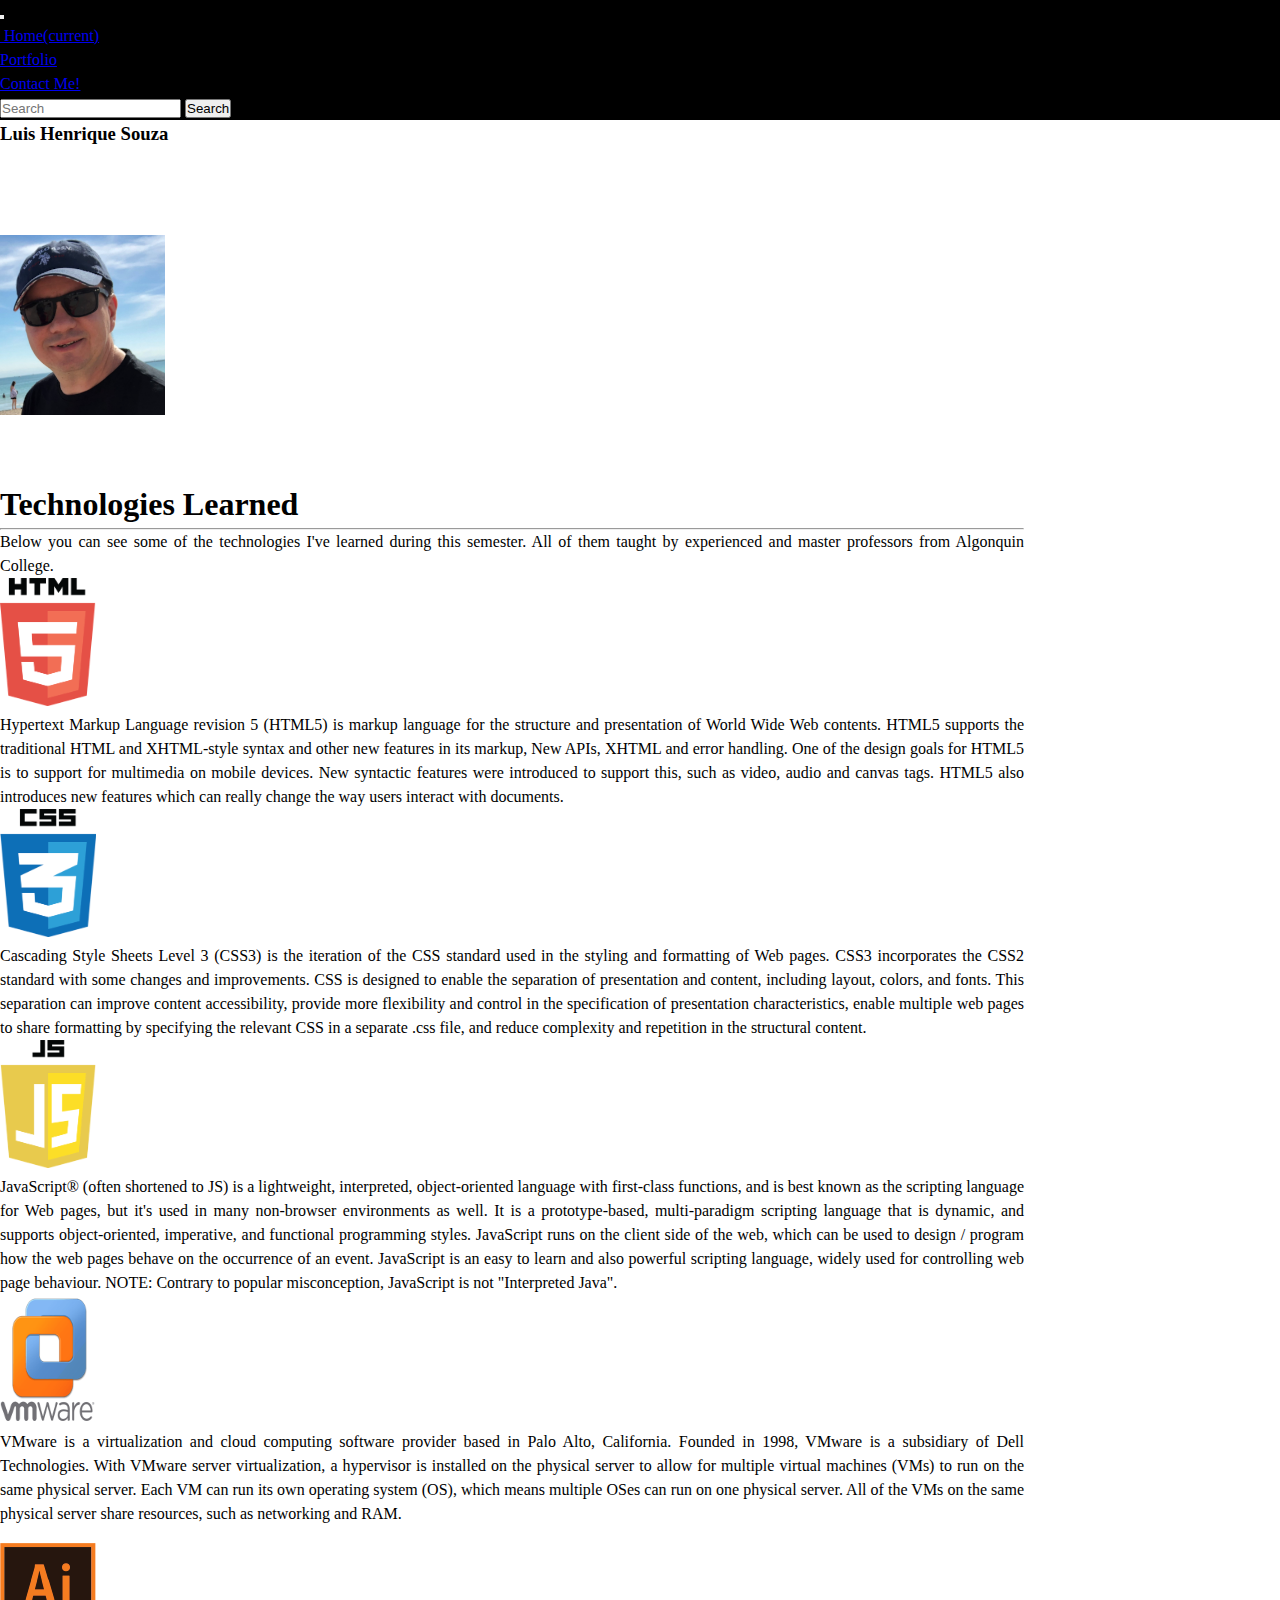
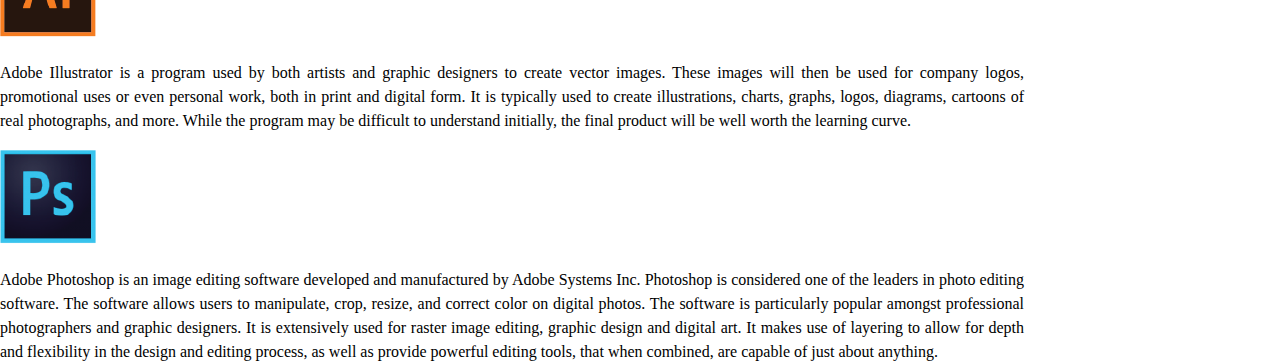
<file: index.html>
<!DOCTYPE html>
<html lang="en">

<head>
    <link rel="stylesheet" href="https://stackpath.bootstrapcdn.com/bootstrap/4.1.3/css/bootstrap.min.css" integrity="sha384-MCw98/SFnGE8fJT3GXwEOngsV7Zt27NXFoaoApmYm81iuXoPkFOJwJ8ERdknLPMO" crossorigin="anonymous" />
    <link rel="stylesheet" href="https://use.fontawesome.com/releases/v5.6.0/css/all.css" integrity="sha384-aOkxzJ5uQz7WBObEZcHvV5JvRW3TUc2rNPA7pe3AwnsUohiw1Vj2Rgx2KSOkF5+h" crossorigin="anonymous">
    <link rel="stylesheet" href="css/main.css">
    <meta name="viewport" content="width=device-width, initial-scale=1.0">
    <link rel="icon" type="image/icon" href="img/favicon.png">
</head>

<body>
    <nav class="navbar navbar-expand-lg navbar-dark bg-dark">
        <button class="navbar-toggler" type="button" data-toggle="collapse" data-target="#navbarTogglerDemo02" aria-controls="navbarTogglerDemo02" aria-expanded="false" aria-label="Toggle navigation">
            <span class="navbar-toggler-icon"></span>
        </button>

        <div class="collapse navbar-collapse" id="navbarTogglerDemo02">
            <ul class="navbar-nav mr-auto mt-2 mt-lg-0">
                <li class="nav-item active">
                    <a class="nav-link" href="index.html"><i class="fas fa-home">&nbsp;</i>Home<span class="sr-only">(current)</span></a>
                </li>
                <li class="nav-item">
                    <a class="nav-link" href="portfolio.html">Portfolio</a>
                </li>
                <li class="nav-item">
                    <a class="nav-link" href="contact.html">Contact Me!</a>
                </li>
            </ul>
            <form class="form-inline my-2 my-lg-0">
                <input class="form-control mr-sm-2" type="search" placeholder="Search">
                <button class="btn btn-outline-success my-2 my-sm-0" type="submit">Search</button>
            </form>
        </div>
    </nav>
    <header>
        <h3 class="text-center">Luis Henrique Souza</h3>
        <div class="text-center" id="me_ctn"><img class="rounded-circle" id="me" src="img/me.png" />
        </div>
    </header>

    <div class="container">
        <div class="jumbotron pb-2 pt-2">
            <h1 class="display-5">Technologies Learned</h1>
            <hr class="my-2">
            <p class="alg_jfy">Below you can see some of the technologies I've learned during this semester. All of them taught by experienced and master professors from Algonquin College.</p>
        </div>
        <div class="jumbotron pb-3 pt-3">
            <div class="row align-items-center">
                <div class="col-sm-4 col-md-3 text-center"><img class="img_std" src="img/HTML5.png" alt="HTML 5" /></div>
                <div class="col-sm-16 col-md-9 alg_jfy pt-3">Hypertext Markup Language revision 5 (HTML5) is markup language for the structure and presentation of World Wide Web contents. HTML5 supports the traditional HTML and XHTML-style syntax and other new features in its markup, New APIs, XHTML and error handling. One of the design goals for HTML5 is to support for multimedia on mobile devices. New syntactic features were introduced to support this, such as video, audio and canvas tags. HTML5 also introduces new features which can really change the way users interact with documents.
                </div>
            </div>
        </div>
        <div class="jumbotron pb-3 pt-3">
            <div class="row align-items-center">
                <div class="col-sm-4 col-md-3 text-center"><img class="img_std" src="img/CSS3.png" alt="CSS 3" /></div>
                <div class="col-sm-16 col-md-9 alg_jfy pt-3">Cascading Style Sheets Level 3 (CSS3) is the iteration of the CSS standard used in the styling and formatting of Web pages. CSS3 incorporates the CSS2 standard with some changes and improvements. CSS is designed to enable the separation of presentation and content, including layout, colors, and fonts. This separation can improve content accessibility, provide more flexibility and control in the specification of presentation characteristics, enable multiple web pages to share formatting by specifying the relevant CSS in a separate .css file, and reduce complexity and repetition in the structural content.
                </div>
            </div>
        </div>
        <div class="jumbotron pb-3 pt-3">
            <div class="row align-items-center">
                <div class="col-sm-4 col-md-3 text-center"><img class="img_std" src="img/js.png" alt="JavaScript" /></div>
                <div class="col-sm-16 col-md-9 alg_jfy pt-3">JavaScript® (often shortened to JS) is a lightweight, interpreted, object-oriented language with first-class functions, and is best known as the scripting language for Web pages, but it's used in many non-browser environments as well. It is a prototype-based, multi-paradigm scripting language that is dynamic, and supports object-oriented, imperative, and functional programming styles. JavaScript runs on the client side of the web, which can be used to design / program how the web pages behave on the occurrence of an event. JavaScript is an easy to learn and also powerful scripting language, widely used for controlling web page behaviour. NOTE: Contrary to popular misconception, JavaScript is not "Interpreted Java".
                </div>
            </div>
        </div>
        <div class="jumbotron pb-3 pt-3">
            <div class="row align-items-center">
                <div class="col-sm-4 col-md-3 text-center"><img class="img_std" src="img/VMware.png" alt="VMWare" /></div>
                <div class="col-sm-16 col-md-9 alg_jfy pt-3">VMware is a virtualization and cloud computing software provider based in Palo Alto, California. Founded in 1998, VMware is a subsidiary of Dell Technologies. With VMware server virtualization, a hypervisor is installed on the physical server to allow for multiple virtual machines (VMs) to run on the same physical server. Each VM can run its own operating system (OS), which means multiple OSes can run on one physical server. All of the VMs on the same physical server share resources, such as networking and RAM.
                </div>
            </div>
        </div>
        <div class="jumbotron pb-3 pt-3">
            <div class="row align-items-center">
                <div class="col-sm-4 col-md-3 text-center"><img class="img_std" src="img/AI.png" alt="Adobe Illustrator" /></div>
                <div class="col-sm-16 col-md-9 alg_jfy pt-3">Adobe Illustrator is a program used by both artists and graphic designers to create vector images. These images will then be used for company logos, promotional uses or even personal work, both in print and digital form. It is typically used to create illustrations, charts, graphs, logos, diagrams, cartoons of real photographs, and more. While the program may be difficult to understand initially, the final product will be well worth the learning curve.
                </div>
            </div>
        </div>
        <div class="jumbotron pb-3 pt-3">
            <div class="row align-items-center">
                <div class="col-sm-4 col-md-3 text-center"><img class="img_std" src="img/PS.png" alt="Adobe PhotoShop" /></div>
                <div class="col-sm-16 col-md-9 alg_jfy pt-3">Adobe Photoshop is an image editing software developed and manufactured by Adobe Systems Inc. Photoshop is considered one of the leaders in photo editing software. The software allows users to manipulate, crop, resize, and correct color on digital photos. The software is particularly popular amongst professional photographers and graphic designers. It is extensively used for raster image editing, graphic design and digital art. It makes use of layering to allow for depth and flexibility in the design and editing process, as well as provide powerful editing tools, that when combined, are capable of just about anything.
                </div>
            </div>
        </div>
    </div>
    <script src="https://code.jquery.com/jquery-3.3.1.slim.min.js" integrity="sha384-q8i/X+965DzO0rT7abK41JStQIAqVgRVzpbzo5smXKp4YfRvH+8abtTE1Pi6jizo" crossorigin="anonymous"></script>
    <script src="https://cdnjs.cloudflare.com/ajax/libs/popper.js/1.14.3/umd/popper.min.js" integrity="sha384-ZMP7rVo3mIykV+2+9J3UJ46jBk0WLaUAdn689aCwoqbBJiSnjAK/l8WvCWPIPm49" crossorigin="anonymous"></script>
    <script src="https://stackpath.bootstrapcdn.com/bootstrap/4.1.3/js/bootstrap.min.js" integrity="sha384-ChfqqxuZUCnJSK3+MXmPNIyE6ZbWh2IMqE241rYiqJxyMiZ6OW/JmZQ5stwEULTy" crossorigin="anonymous"></script>
</body>

</html>
</file>
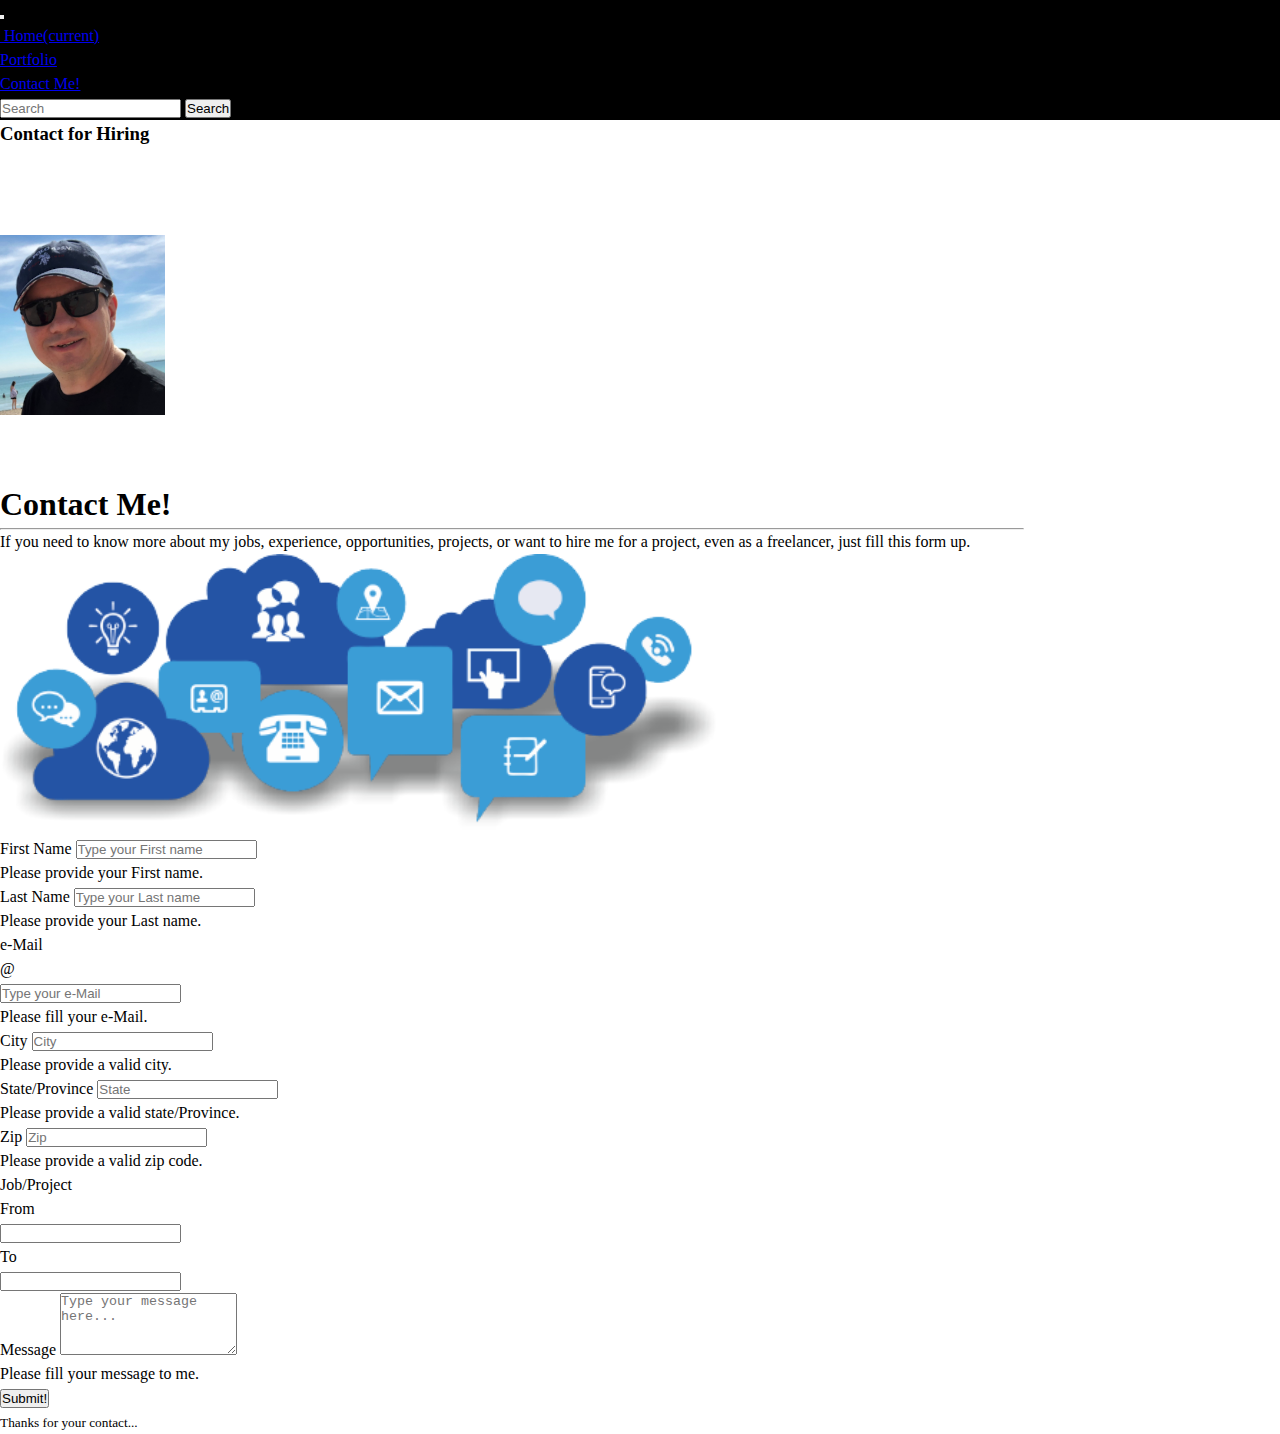
<file: contact.html>
<!DOCTYPE html>
<html lang="en">

<head>
    <link rel="stylesheet" href="https://stackpath.bootstrapcdn.com/bootstrap/4.1.3/css/bootstrap.min.css" integrity="sha384-MCw98/SFnGE8fJT3GXwEOngsV7Zt27NXFoaoApmYm81iuXoPkFOJwJ8ERdknLPMO" crossorigin="anonymous" />
    <link rel="stylesheet" href="https://use.fontawesome.com/releases/v5.6.0/css/all.css" integrity="sha384-aOkxzJ5uQz7WBObEZcHvV5JvRW3TUc2rNPA7pe3AwnsUohiw1Vj2Rgx2KSOkF5+h" crossorigin="anonymous">
    <link rel="stylesheet" href="css/main.css">
    <meta name="viewport" content="width=device-width, initial-scale=1.0">
</head>

<body>
    <nav class="navbar navbar-expand-lg navbar-dark bg-dark">
        <button class="navbar-toggler" type="button" data-toggle="collapse" data-target="#navbarTogglerDemo02" aria-controls="navbarTogglerDemo02" aria-expanded="false" aria-label="Toggle navigation">
            <span class="navbar-toggler-icon"></span>
        </button>

        <div class="collapse navbar-collapse" id="navbarTogglerDemo02">
            <ul class="navbar-nav mr-auto mt-2 mt-lg-0">
                <li class="nav-item">
                    <a class="nav-link" href="index.html"><i class="fas fa-home">&nbsp;</i>Home<span class="sr-only">(current)</span></a>
                </li>
                <li class="nav-item">
                    <a class="nav-link" href="portfolio.html">Portfolio</a>
                </li>
                <li class="nav-item active">
                    <a class="nav-link" href="contact.html">Contact Me!</a>
                </li>
            </ul>
            <form class="form-inline my-2 my-lg-0">
                <input class="form-control mr-sm-2" type="search" placeholder="Search">
                <button class="btn btn-outline-success my-2 my-sm-0" type="submit">Search</button>
            </form>
        </div>
    </nav>
    <header>
        <h3 class="text-center">Contact for Hiring</h3>
        <div class="text-center" id="me_ctn"><img class="rounded-circle" id="me" src="img/me.png" />
        </div>
    </header>

    <div class="container">
        <div class="jumbotron pb-2 pt-2">
            <h1 class="display-5">Contact Me!</h1>
            <hr class="my-2">
            <p class="alg_jfy">If you need to know more about my jobs, experience, opportunities, projects, or want to hire me for a project, even as a freelancer, just fill this form up.</p>
        </div>
        <div class="card-deck">
            <div class="card mb-3 border border-dark">
                <div class="text-center">
                    <img class="card-img-top p-1 rounded-top" id="img_contact" src="img/contact.png" alt="Contact Me!"></div>
                <div class="card-body">
                    <form class="needs-validation" novalidate id="form_val">
                        <div class="form-row">
                            <div class="col-md-4 mb-3">
                                <label for="validationCustom01">First Name</label>
                                <input type="text" class="form-control" id="first_name" placeholder="Type your First name" required>
                                <div class="invalid-feedback">
                                    Please provide your First name.
                                </div>
                            </div>
                            <div class="col-md-4 mb-3">
                                <label for="validationCustom02">Last Name</label>
                                <input type="text" class="form-control" id="last_name" placeholder="Type your Last name" required>
                                <div class="invalid-feedback">
                                    Please provide your Last name.
                                </div>
                            </div>
                            <div class="col-md-4 mb-3">
                                <label for="validationCustomEmail">e-Mail</label>
                                <div class="input-group">
                                    <div class="input-group-prepend">
                                        <span class="input-group-text" id="email">@</span>
                                    </div>
                                    <input type="text" class="form-control" id="validemail" placeholder="Type your e-Mail" aria-describedby="inputGroupPrepend" required>
                                    <div class="invalid-feedback">
                                        Please fill your e-Mail.
                                    </div>
                                </div>
                            </div>
                        </div>
                        <div class="form-row">
                            <div class="col-md-6 mb-3">
                                <label for="validationCustom03">City</label>
                                <input type="text" class="form-control" id="city" placeholder="City" required>
                                <div class="invalid-feedback">
                                    Please provide a valid city.
                                </div>
                            </div>
                            <div class="col-md-3 mb-3">
                                <label for="validationCustom04">State/Province</label>
                                <input type="text" class="form-control" id="province" placeholder="State" required>
                                <div class="invalid-feedback">
                                    Please provide a valid state/Province.
                                </div>
                            </div>
                            <div class="col-md-3 mb-3">
                                <label for="validationCustom05">Zip</label>
                                <input type="text" class="form-control" id="zipcode" placeholder="Zip" required>
                                <div class="invalid-feedback">
                                    Please provide a valid zip code.
                                </div>
                            </div>
                        </div>
                        <div class="form-row">
                            <div class="col-md-12 mb-3">
                                <label for="validationCustom05">Job/Project</label>
                                <div class="input-group mb-3">
                                    <div class="input-group-prepend">
                                        <span class="input-group-text" id="from">From</span>
                                    </div>
                                    <input type="text" class="form-control" aria-label="Sizing example input" aria-describedby="inputGroup-sizing-default">
                                    <div class="input-group-prepend">
                                        <span class="input-group-text" id="to">To</span>
                                    </div>
                                    <input type="text" class="form-control" aria-label="Sizing example input" aria-describedby="inputGroup-sizing-default">
                                </div>
                            </div>
                        </div>
                        <div class="form-row">
                            <div class="col-md-12 mb-3">
                                <label for="exampleFormControlTextarea1">Message</label>
                                <textarea class="form-control" id="message" placeholder="Type your message here..." rows="4" required></textarea>
                                <div class="invalid-feedback">
                                    Please fill your message to me.
                                </div>
                            </div>
                        </div>
                        <button class="btn btn-primary" type="submit">Submit!</button>
                    </form>
                </div>
                <div class="card-footer">
                    <small class="text-muted">Thanks for your contact...</small>
                </div>
            </div>
        </div>
    </div>
    <script src="https://code.jquery.com/jquery-3.3.1.slim.min.js" integrity="sha384-q8i/X+965DzO0rT7abK41JStQIAqVgRVzpbzo5smXKp4YfRvH+8abtTE1Pi6jizo" crossorigin="anonymous"></script>
    <script src="https://cdnjs.cloudflare.com/ajax/libs/popper.js/1.14.3/umd/popper.min.js" integrity="sha384-ZMP7rVo3mIykV+2+9J3UJ46jBk0WLaUAdn689aCwoqbBJiSnjAK/l8WvCWPIPm49" crossorigin="anonymous"></script>
    <script src="https://stackpath.bootstrapcdn.com/bootstrap/4.1.3/js/bootstrap.min.js" integrity="sha384-ChfqqxuZUCnJSK3+MXmPNIyE6ZbWh2IMqE241rYiqJxyMiZ6OW/JmZQ5stwEULTy" crossorigin="anonymous"></script>

    <script>
        (function() {
            'use strict';
            window.addEventListener('load', function() {
                let forms = document.getElementsByClassName('needs-validation');
                let validation = Array.prototype.filter.call(forms, function(form) {
                    form.addEventListener('submit', function(event) {
                        if (form.checkValidity() === false) {
                            event.preventDefault();
                            event.stopPropagation();
                        }
                        form.classList.add('was-validated');
                    }, false);
                });
            }, false);
        })();

    </script>
</body>

</html>
</file>
<file: css/main.css>
/*************************************************
            DEFAULTS
*************************************************/
* {
    padding: 0;
    margin: 0;
    box-sizing: border-box;
}

*::after,
*::before {
    box-sizing: inherit;
}

html {
    font-size: 16px !important;
    line-height: 1.5 !important;
    height: 100%;
}

.container {
    width: 80%;
}

header,
#me_ctn {
    height: calc(100vh - 60vh);
    width: 100%;
    align-content: center;
    margin: 0;
}

#me {
    height: 50% !important;
}

.img_std {
    width: 96px;
    height: 128px;
}

.rounded-top {
    border-top-left-radius: .5rem !important;
    border-top-right-radius: .5rem !important;
}

.alg_jfy {
    text-align: justify;
}

.bg-dark {
    background-color: hsl(0, 0%, 0%) !important;
}

a.nav-link {
    -webkit-transition: 1s linear 0s;
    -moz-transition: 1s linear 0s;
    -o-transition: 1s linear 0s;
    transition: 1s linear 0s !important;
}

a.nav-link:hover {
    text-shadow: 0 0 8px hsl(170, 70%, 70%) !important;
}


/*************************************************
            MEDIAS QUERIES
*************************************************/
@media (max-width: 599px) {

    .container {
        width: 100%;
    }
}

@media (min-width: 600px) and (max-width:999px) {

    #img_contact {
        width: 80%;
    }
}

@media (min-width: 1000px) and (max-width:1299px) {

    #img_contact {
        width: 70%;
    }
}

@media (min-width: 1300px) {

    #img_contact {
        width: 60%;
    }
}
</file>
